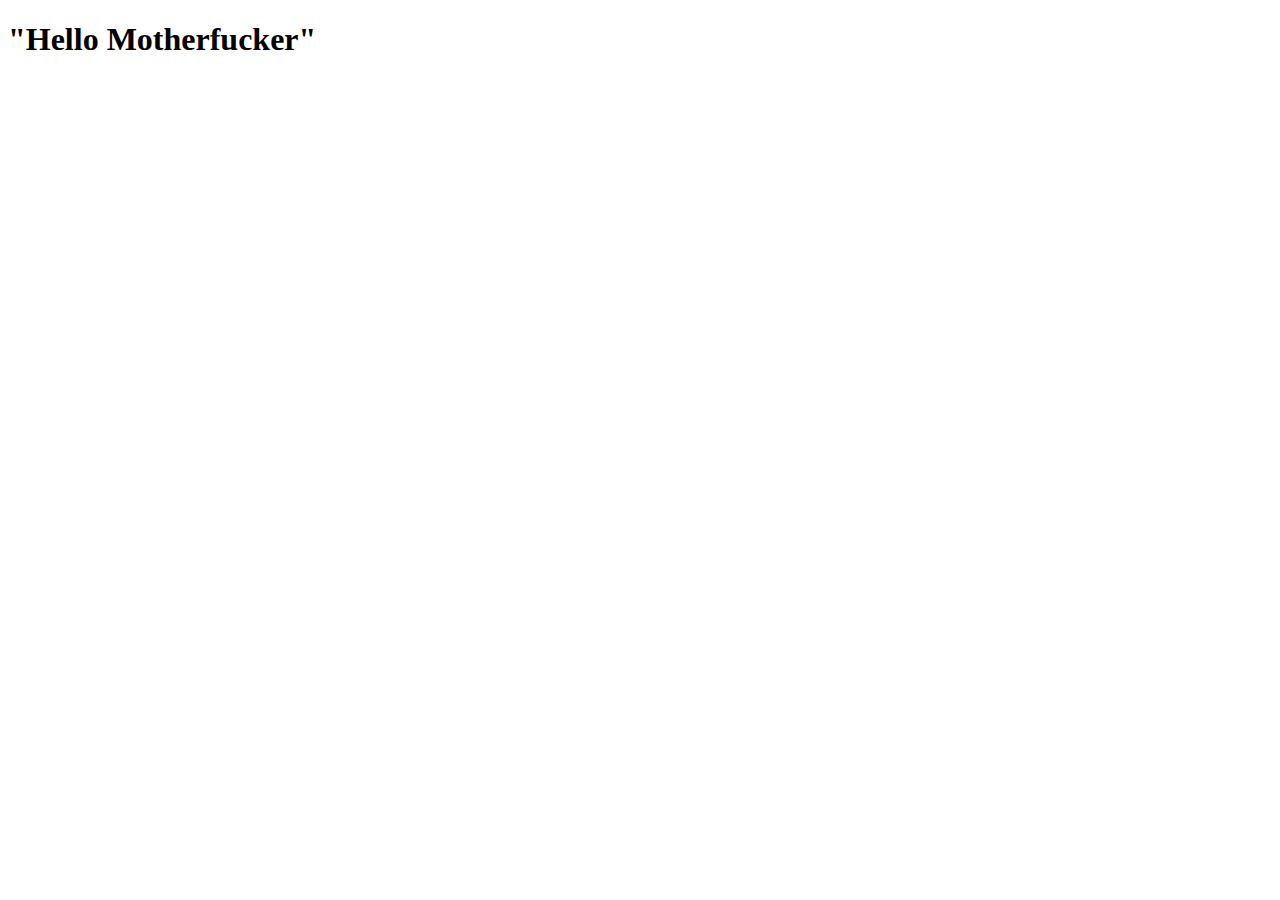
<file: learning_hibernate/src/main/resources/templates/index.html>
<!DOCTYPE html>
<html lang="en">
<head>
    <meta charset="UTF-8">
    <meta name="viewport" content="width=device-width, initial-scale=1.0">
    <title>Document</title>
</head>
<body>
    <h1>"Hello Motherfucker"</h1>
</body>
</html>
</file>
